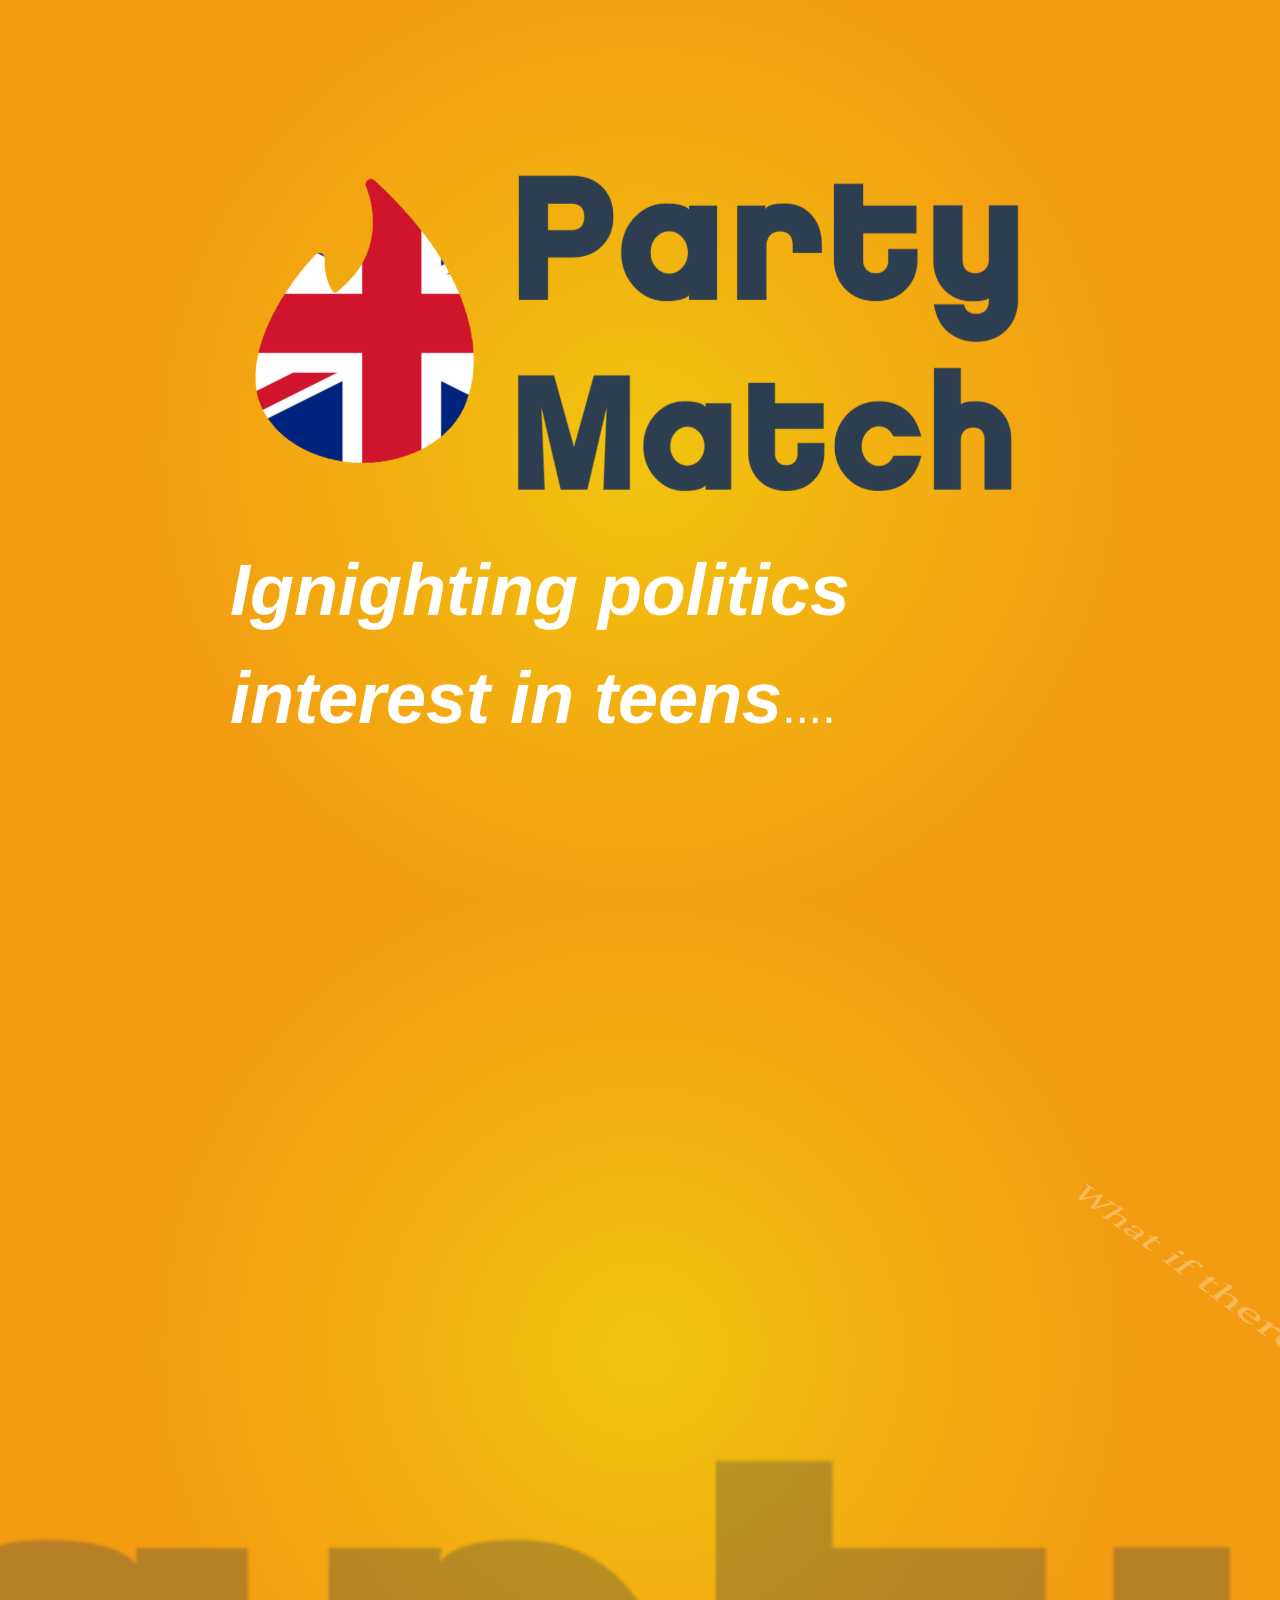
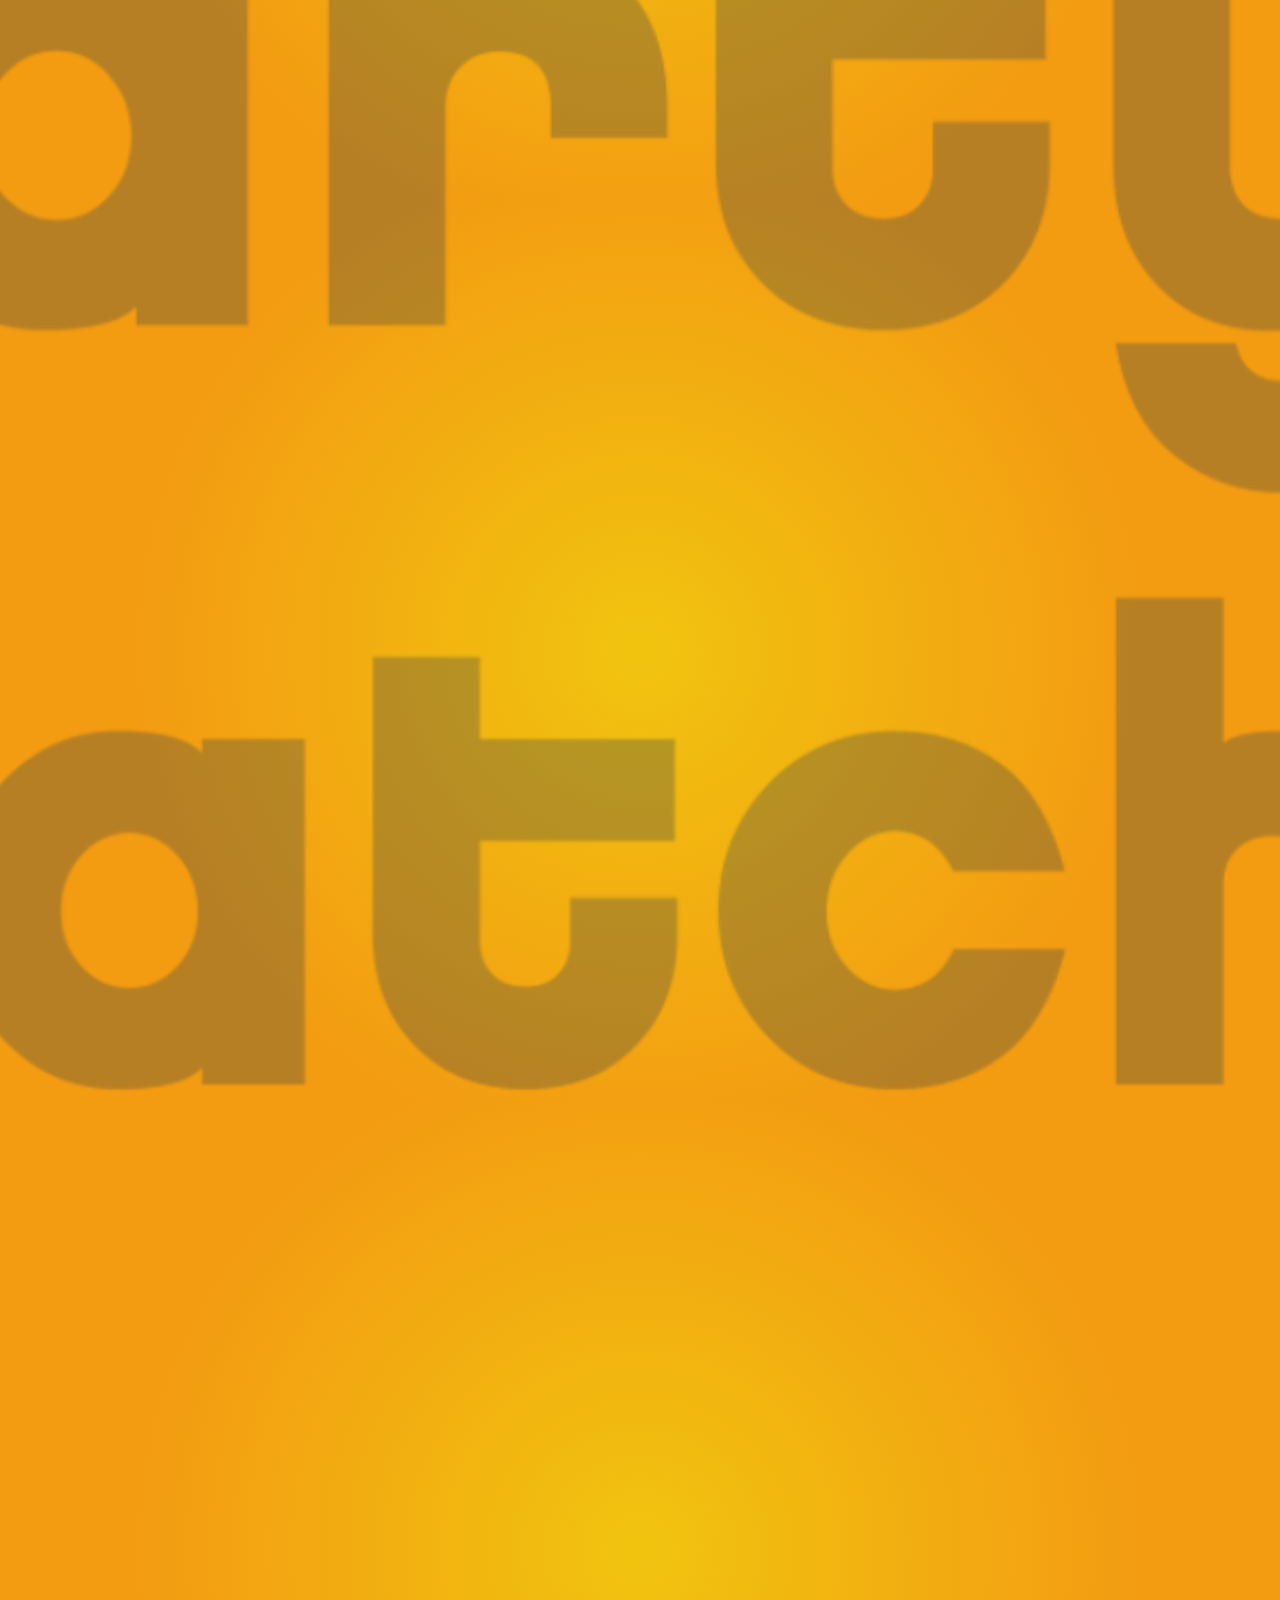
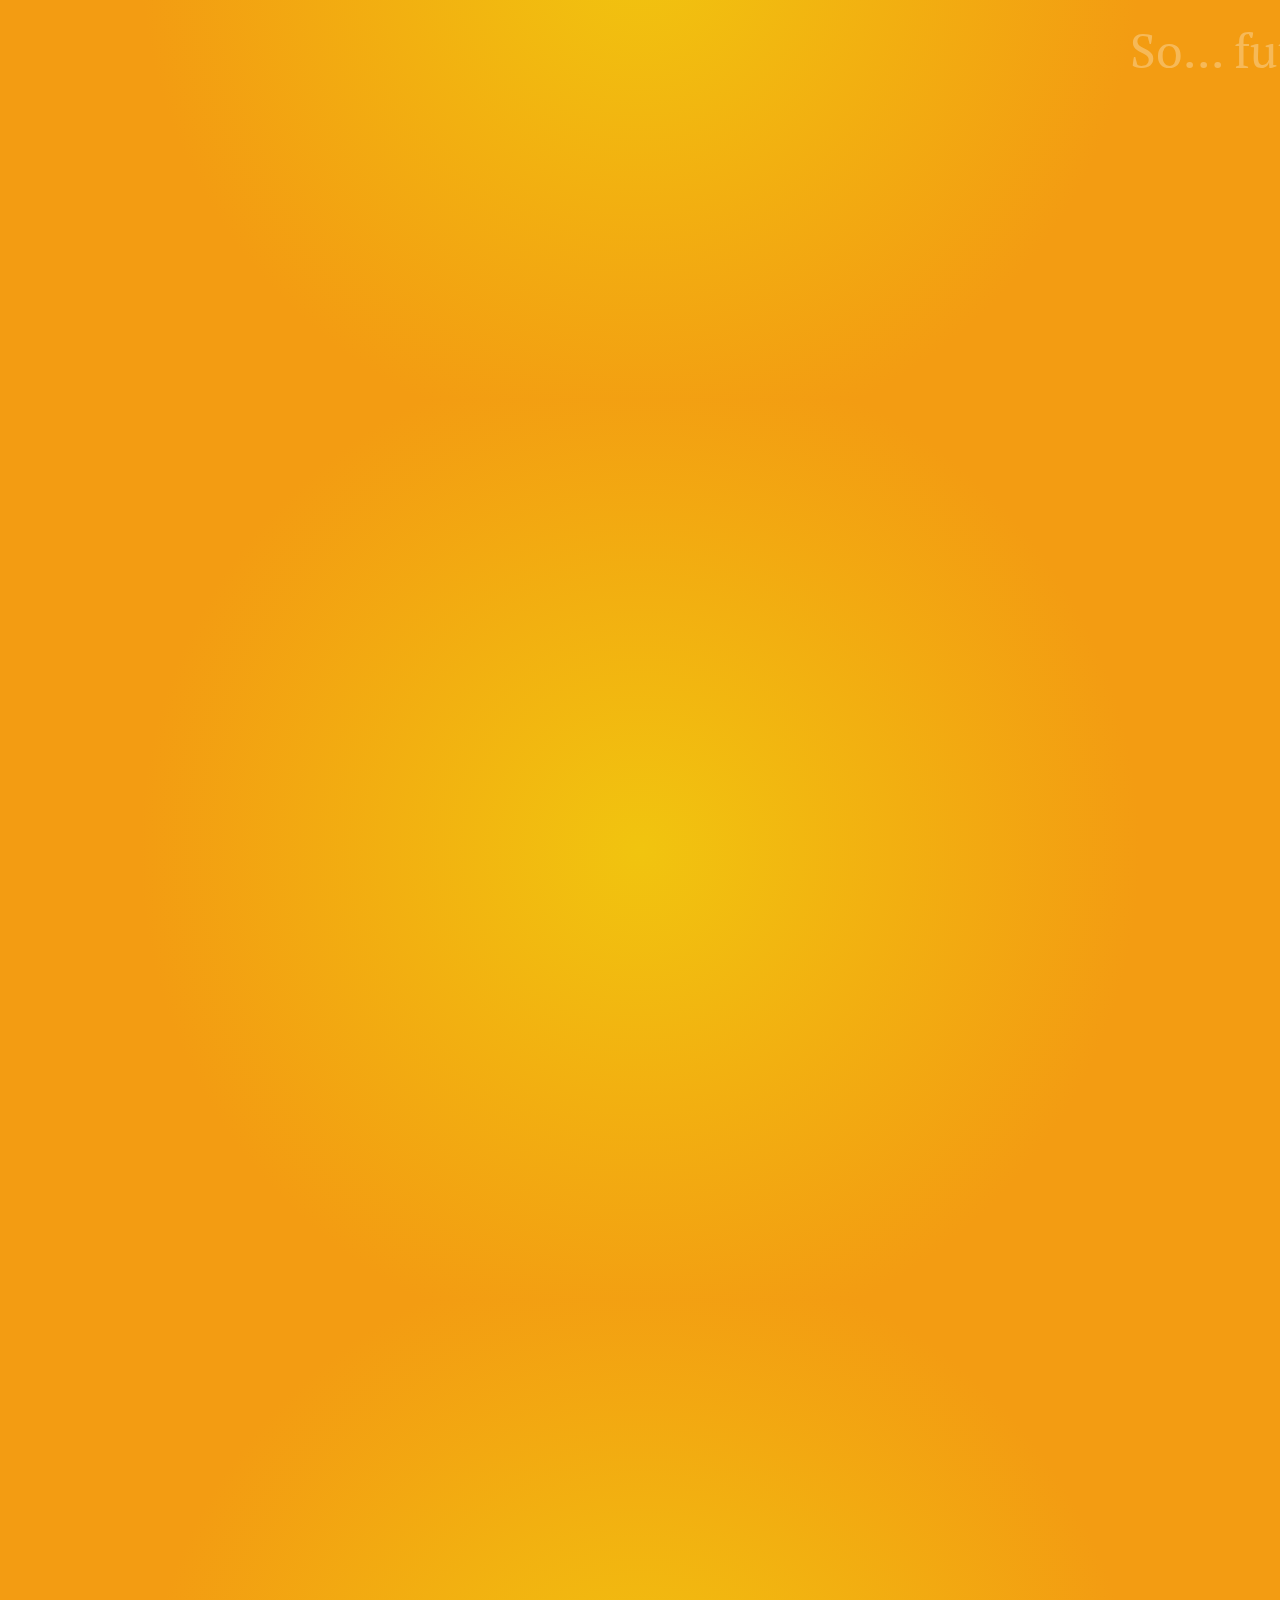
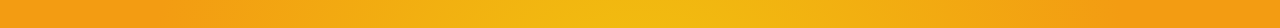
<file: Presentation/index.html>
<!doctype html>
<html lang="en">
    <head>
		<meta charset="utf-8" />
		<meta name="viewport" content="width=1024" />
        <title>Party Match</title>
        <meta http-equiv="Content-Type" content="text/html; charset=UTF-8">
		
		<link href="presentation.css" rel="stylesheet" />
		<link href="http://fonts.googleapis.com/css?family=Open+Sans:regular,semibold,italic,italicsemibold|PT+Sans:400,700,400italic,700italic|PT+Serif:400,700,400italic,700italic" rel="stylesheet" />
    </head>
    <body>
		<div id="impress">
		
			<div class="step" data-x="0" data-y="0">
				<img class="w2g" src="./images/logo.png" style="width:100%" />
				<span class="footnote"><em><strong id="ess">Ignighting politics interest in teens</strong></em>....</span>
			</div>
			
			<div class="step" id="pre-video-step" data-x="2000" data-y="0">
				<span class="huge">Politics?</span>
			</div>
		
			<div class="step" id="video-step" data-x="2000" data-y="1400" data-rotate="90">
				<video id="video" width="120%" style="margin-left: -40px;" controls>
    				<source src="./images/sleeping.webm" type="video/webm">
  				</video>
			</div>
			
			<div class="step" data-x="500" data-y="-1100" data-rotate="90">
				<img src="./images/sleep.jpg" style="width:150%; margin-left: -200px"/>
			</div>
			
			<div class="step" data-x="500" data-y="-1800" data-rotate="90" data-scale="0.1">
				<span class="bigger">But it <em><strong>shouldn't</strong></em> be!</span>
			</div>
			
			<div class="step" data-x="1500" data-y="-1500" data-rotate="90">
				<img src="./images/not_accessible.jpg" style="width:120%"/>
			</div>
						
			<!--<div class="step" data-x="-600" data-y="-1500" id="its-in-3d" data-rotate-z="35" data-rotate-y="20">
				<p>Condition 1 is that, where the <span class="google">authorised</span> <span class="places">person</span> is not authorised as mentioned in subsection (4)(a) but there is at least one person who is so <span class="api">authorised</span>, a person who is so <span class="sourced">authorised</span> supports the authorised person’s request.</p>
			</div>-->
						
			<div class="step" data-x="-1000" data-y="-2000" data-z="500" data-rotate-x="30" data-rotate-y="-60" data-rotate-z="90" data-scale="2">
				<img src="./images/uwot.jpg" style="width:80%"/>
			</div>
						
			<div class="step" data-x="800" data-y="1000" data-rotate-z="60" data-rotate-x="90">
				<p>What if there was a <b class="rotating" style="display:inline-block; -webkit-transition:0.5s;">new</b> way...</p>
			</div>
			
			<div class="step" data-x="-700" data-y="1500" data-scale="4">
				<h1>Presenting:</h1>
				<img class="w2g" src="./images/logo.png" style="width:100%" />
			</div>

			<div class="step" data-x="-1900" data-y="3500" data-z="1000" data-rotate-z="35" data-rotate-y="90">
				<p>Would you like to see a <b class="positioning" style="display:inline-block; -webkit-transition: 0.5s;">demo</b>???</p>
			</div>

			<div class="step" data-x="-400" data-y="3500" data-z="2000" data-rotate-z="0" data-rotate-y="0">
				<div style="height: 960px; float:right;">
					<div style="background-image: url(./images/ipad.png); -webkit-transform:rotate(90deg); width: 80%; height: 900px; background-size: cover; position:absolute; top:50px; right:0px; padding-top:0px; padding-left: 0px">
						<iframe  style="-webkit-transform:rotate(-90deg); margin-left:49px; margin-top:165px"src="https://partymatch.herokuapp.com/" width="680" height="500"></iframe>
					</div>
				</div>
			</div>

			<div class="step" data-x="-2900" data-y="3500" data-z="2000" data-rotate-z="0" data-rotate-y="90">
				<div style="height: 960px; float:right;">
					<div style="background-image: url(./images/s3b.png); width: 364px; height: 700px; background-size: cover; position:absolute; top:130px; right:0px; padding-top:91px; padding-left: 35px">
						<iframe src="https://partymatch.herokuapp.com/" width="338" height="590"></iframe>
					</div>
				</div>
				<div style="float:left; position:absolute; top:300px; left:-70px;">
					<p>Try it out at:</p>
					<div><a target="_blank" href="https://partymatch.herokuapp.com/">http://bit.ly/1HmcysK</a></div>				
				</div>
			</div>

			<div class="step" data-x="900" data-y="2800">
				So... future development???
			</div>
			
			<div class="step" data-x="0" data-y="4000" data-z="200" data-scale="6" data-rotate-x="-70">
				<div style="text-align:center; font-size:144px; font-weight:bold;">Questions!</div>
				<div style="text-align: center;"><a href="http://bit.ly/1HmcysK">http://bit.ly/1HmcysK</a></div>
			</div>

			<!--<div class="step" id="its-in-3d" data-x="-4600" data-y="-800" data-rotate-x="30" data-rotate-y="-60" data-rotate-z="90" data-scale="4">
				We take the location data from the <strong><span class="google">Google</span> <span class="places">Places<span> <span class="api">API</span></strong> and add that to the <em>high-quality</em> accessibility data, <strong><span class="crowd">crowd</span> <span class="sourced">sourced</span></strong> from sufferers nationwide

				
				

				Giving us a <em>vast quantity</em> of:
				<ul>
				<li class="scaling" style="-webkit-transition:0.5s; text-align:center;">accurate</li>
				<li class="scaling" style="-webkit-transition:0.5s; -webkit-transition-delay: 0.5s; text-align:center;">and trustworty</li>
				</ul>
				<em>accessibility ratings</em>
			</div>
		</div>-->
		<script src="./impress.js"></script>
		<script type="text/javascript" src="./jQuery.js"></script>
		<script>impress().init();</script>
		<script> 
			$(document).ready(function(){
				$(document).on('impress:stepenter', function(e){
					if($(e.target).children('#video').length > 0){
						$('#video')[0].play();
						console.log("play vid");
					} else {
						console.log("don't play");
					}
				});
			});
		</script> 
    </body>
</html>
</file>
<file: Presentation/presentation.css>
/*
    So you like the style of impress.js demo?
    Or maybe you are just curious how it was done?
    
    You couldn't find a better place to find out!
    
    Welcome to the stylesheet impress.js demo presentation.
    
    Please remember that it is not meant to be a part of impress.js and is
    not required by impress.js.
    I expect that anyone creating a presentation for impress.js would create
    their own set of styles.
    
    But feel free to read through it and learn how to get the most of what
    impress.js provides.
    
    And let me be your guide.
    
    Shall we begin?
*/


/* 
    We start with a good ol' reset.
    That's the one by Eric Meyer http://meyerweb.com/eric/tools/css/reset/ 
    
    You can probably argue if it is needed here, or not, but for sure it
    doesn't do any harm and gives us a fresh start.
*/

html, body, div, span, applet, object, iframe,
h1, h2, h3, h4, h5, h6, p, blockquote, pre,
a, abbr, acronym, address, big, cite, code,
del, dfn, em, img, ins, kbd, q, s, samp,
small, strike, strong, sub, sup, tt, var,
b, u, i, center,
dl, dt, dd, ol, ul, li,
fieldset, form, label, legend,
table, caption, tbody, tfoot, thead, tr, th, td,
article, aside, canvas, details, embed, 
figure, figcaption, footer, header, hgroup, 
menu, nav, output, ruby, section, summary,
time, mark, audio, video {
    margin: 0;
    padding: 0;
    border: 0;
    font-size: 100%;
    font: inherit;
	color:white;
    vertical-align: baseline;
}

/* HTML5 display-role reset for older browsers */
article, aside, details, figcaption, figure, 
footer, header, hgroup, menu, nav, section {
    display: block;
}
body {
    line-height: 1;
}
ol, ul {
    list-style: none;
}
blockquote, q {
    quotes: none;
}
blockquote:before, blockquote:after,
q:before, q:after {
    content: '';
    content: none;
}

table {
    border-collapse: collapse;
    border-spacing: 0;
}

/*
    Now here is when interesting things start to appear.
    
    We set up <body> styles with default font and nice gradient in the background.
    And yes, there is a lot of repetition there because of -prefixes but we don't
    want to leave anybody behind.
*/
body {
    font-family: 'PT Sans', sans-serif;
    min-height: 740px;
    
    background: #104b93;
    background: -webkit-gradient(radial, 50% 50%, 0, 50% 50%, 500, from(#F1C40F), to(#F39C12));

    background:    -moz-radial-gradient(rgb(240, 240, 240), rgb(190, 190, 190));
    background:     -ms-radial-gradient(rgb(240, 240, 240), rgb(190, 190, 190));
    background:      -o-radial-gradient(rgb(240, 240, 240), rgb(190, 190, 190));
   /* background:         radial-gradient(#9D141B, #9D141B);   */ 
}

/*
    Now let's bring some text styles back ...
*/
b, strong { font-weight: bold }
i, em { font-style: italic }

/*
    ... and give links a nice look.
*/
a {
    color: black;
    text-decoration: none;
    padding: 0 0.1em;
    background: rgba(255,255,255,0.5);
    text-shadow: -1px -1px 2px rgba(100,100,100,0.9);
    border-radius: 0.2em;
    
    -webkit-transition: 0.5s;
    -moz-transition:    0.5s;
    -ms-transition:     0.5s;
    -o-transition:      0.5s;
    transition:         0.5s;
}

a:hover,
a:focus {
    background: rgba(255,255,255,1);
    text-shadow: -1px -1px 2px rgba(100,100,100,0.5);
}

li {
	list-style-type:square;
}

/*.w2g {
	position:relative;
	left:-400px;
	top:-50px;
}*/



/*
    Because the main point behind the impress.js demo is to demo impress.js
    we display a fallback message for users with browsers that don't support
    all the features required by it.
    
    All of the content will be still fully accessible for them, but I want
    them to know that they are missing something - that's what the demo is
    about, isn't it?
    
    And then we hide the message, when support is detected in the browser.
*/

.fallback-message {
    font-family: sans-serif;
    line-height: 1.3;
    
    width: 780px;
    padding: 10px 10px 0;
    margin: 20px auto;

    border: 1px solid #E4C652;
    border-radius: 10px;
    background: #EEDC94;
}

.fallback-message p {
    margin-bottom: 10px;
}

.impress-supported .fallback-message {
    display: none;
}

/*
    Now let's style the presentation steps.
    
    We start with basics to make sure it displays correctly in everywhere ...
*/

.step {
    position: relative;
    width: 900px;
    padding: 40px;
    margin: 20px auto;

    -webkit-box-sizing: border-box;
    -moz-box-sizing:    border-box;
    -ms-box-sizing:     border-box;
    -o-box-sizing:      border-box;
    box-sizing:         border-box;

    font-family: 'PT Serif', georgia, serif;
    font-size: 48px;
    line-height: 1.5;
}

/*
    ... and we enhance the styles for impress.js.
    
    Basically we remove the margin and make inactive steps a little bit transparent.
*/
.impress-enabled .step {
    margin: 0;
    opacity: 0.3;

    -webkit-transition: opacity 1s;
    -moz-transition:    opacity 1s;
    -ms-transition:     opacity 1s;
    -o-transition:      opacity 1s;
    transition:         opacity 1s;
}

.impress-enabled .step.active { opacity: 1 }

/*
    These 'slide' step styles were heavily inspired by HTML5 Slides:
    http://html5slides.googlecode.com/svn/trunk/styles.css
    
    ;)
    
    They cover everything what you see on first three steps of the demo.
*/
.slide {
    display: block;

    width: 900px;
    height: 700px;
    padding: 40px 60px;

    background-color: white;
    border: 1px solid rgba(0, 0, 0, .3);
    border-radius: 10px;
    box-shadow: 0 2px 6px rgba(0, 0, 0, .1);

    color: rgb(102, 102, 102);
    text-shadow: 0 2px 2px rgba(0, 0, 0, .1);

    font-family: 'Open Sans', Arial, sans-serif;
    font-size: 30px;
    line-height: 36px;
    letter-spacing: -1px;
}

.slide q {
    display: block;
    font-size: 50px;
    line-height: 72px;

    margin-top: 100px;
}

.slide q strong {
    white-space: nowrap;
}

.footnote {
	color:light-grey;
	font-family:sans-serif;
}

/*
    And now we start to style each step separately.
    
    I agree that this may be not the most efficient, object-oriented and
    scalable way of styling, but most of steps have quite a custom look
    and typography tricks here and there, so they had to be styles separately.

    First is the title step with a big <h1> (no room for padding) and some
    3D positioning along Z axis.
*/

#title {
    padding: 0;
}

#title .try {
    font-size: 64px;
    position: absolute;
    top: -0.5em;
    left: 1.5em;
    
    -webkit-transform: translateZ(20px);
    -moz-transform:    translateZ(20px);
    -ms-transform:     translateZ(20px);
    -o-transform:      translateZ(20px);
    transform:         translateZ(20px);
}

#title h1 {
    font-size: 190px;
    
    -webkit-transform: translateZ(50px);
    -moz-transform:    translateZ(50px);
    -ms-transform:     translateZ(50px);
    -o-transform:      translateZ(50px);
    transform:         translateZ(50px);
}

#title .footnote {
    font-size: 32px;
}

/*
    Second step is nothing special, just a text with a link, so it doesn't need
    any special styling.
    
    Let's move to 'big thoughts' with centered text and custom font sizes.
*/
#big {
    width: 600px;
    text-align: center;
    font-size: 60px;
    line-height: 1;
}

#big b {
    display: block;
    font-size: 250px;
    line-height: 250px;
}

#big .thoughts {
    font-size: 90px;
    line-height: 150px;
}

/*
    'Tiny ideas' just need some tiny styling.
*/
#tiny {
    width: 500px;
    text-align: center;
}

/*
    This step has some animated text ...
*/
#ing { width: 500px }

/*
    ... so we define display to `inline-block` to enable transforms and
    transition duration to 0.5s ...
*/
#funk {
	display:inline-block
	/*-webkit-transition: 0.5s;
    -moz-transition:    0.5s;
    -ms-transition:     0.5s;
    -o-transition:      0.5s;
    transition:         0.5s;*/
}
/*
    ... and we want 'positioning` word to move up a bit when the step gets
    `present` class ...
*/
.present .positioning {
    -webkit-transform: translateY(-10px);
    -moz-transform:    translateY(-10px);
    -ms-transform:     translateY(-10px);
    -o-transform:      translateY(-10px);
    transform:         translateY(-10px);
}

/*
    ... 'rotating' to rotate quater of a second later ...
*/
.present .rotating {
    -webkit-transform: rotate(-10deg);
    -moz-transform:    rotate(-10deg);
    -ms-transform:     rotate(-10deg);
    -o-transform:      rotate(-10deg);
    transform:         rotate(-10deg);

	-webkit-transition-delay: 0.25s;
    -moz-transition-delay:    0.25s;
    -ms-transition-delay:     0.25s;
    -o-transition-delay:      0.25s;
    transition-delay:         0.25s; 
}

/*
    ... and 'scaling' to scale down after another quater of a second.
*/
/*#ing*/.present .scaling {
    -webkit-transform: scale(1.4);
}

/*
    The 'imagination' step is again some boring font-sizing.
*/

#imagination {
    width: 600px;
}

#imagination .imagination {
    font-size: 78px;
}

/*
    There is nothing really special about 'use the source, Luke' step, too,
    except maybe of the Yoda background.
    
    As you can see below I've 'hard-coded' it in data URL.
    That's not the best way to serve images, but because that's just this one
    I decided it will be OK to have it this way.
    
    Just make sure you don't blindly copy this approach.
*/
#source {
    width: 700px;
    padding-bottom: 300px;
    
    /* Yoda Icon :: Pixel Art from Star Wars http://www.pixeljoint.com/pixelart/1423.htm */
    background-image: url([data-uri]);
    background-position: bottom right;
    background-repeat: no-repeat;
}

#source q {
    font-size: 60px;
}

/*
    And the "it's in 3D" step again brings some 3D typography - just for fun.
    
    Because we want to position <span> elements in 3D we set transform-style to
    `preserve-3d` on the paragraph.
    It is not needed by webkit browsers, but it is in Firefox. It's hard to say
    which behaviour is correct as 3D transforms spec is not very clear about it.
*/
#its-in-3d p {
    -webkit-transform-style: preserve-3d;
    -moz-transform-style:    preserve-3d; /* Y U need this Firefox?! */
    -ms-transform-style:     preserve-3d;
    -o-transform-style:      preserve-3d;
    transform-style:         preserve-3d;
}

/*
    Below we position each word separately along Z axis and we want it to transition
    to default position in 0.5s when the step gets `present` class.
    
    Quite a simple idea, but lot's of styles and prefixes.
*/
#its-in-3d span,
#its-in-3d b {
    display: inline-block;
    -webkit-transform: translateZ(120px);
    -moz-transform:    translateZ(40px);
    -ms-transform:     translateZ(40px);
    -o-transform:      translateZ(40px);
     transform:        translateZ(40px);
            
    -webkit-transition: 0.5s;
    -moz-transition:    0.5s;
    -ms-transition:     0.5s;
    -o-transition:      0.5s;
    transition:         0.5s;
}

#its-in-3d .google {
    -webkit-transform: translateZ(-120px);
    -moz-transform:    translateZ(-40px);
    -ms-transform:     translateZ(-40px);
    -o-transform:      translateZ(-40px);
    transform:         translateZ(-40px);
}

#its-in-3d .places {
    -webkit-transform: translateZ(80px);
    -moz-transform:    translateZ(20px);
    -ms-transform:     translateZ(20px);
    -o-transform:      translateZ(20px);
    transform:         translateZ(20px);
}

#its-in-3d .api {
    -webkit-transform: translateZ(-120px);
    -moz-transform:    translateZ(-40px);
    -ms-transform:     translateZ(-40px);
    -o-transform:      translateZ(-40px);
    transform:         translateZ(-40px);
}

#its-in-3d .crowd {
    -webkit-transform: translateZ(240px);
    -moz-transform:    translateZ(60px);
    -ms-transform:     translateZ(60px);
    -o-transform:      translateZ(60px);
    transform:         translateZ(60px);
}

#its-in-3d .sourced {
    -webkit-transform: translateZ(-40px);
    -moz-transform:    translateZ(-10px);
    -ms-transform:     translateZ(-10px);
    -o-transform:      translateZ(-10px);
    transform:         translateZ(-10px);
}

#its-in-3d .footnote {
    font-size: 32px;

    -webkit-transform: translateZ(-10px);
    -moz-transform:    translateZ(-10px);
    -ms-transform:     translateZ(-10px);
    -o-transform:      translateZ(-10px);
    transform:         translateZ(-10px);
}

#its-in-3d.present span,
#its-in-3d.present b {
    -webkit-transform: translateZ(0px);
    -moz-transform:    translateZ(0px);
    -ms-transform:     translateZ(0px);
    -o-transform:      translateZ(0px);
    transform:         translateZ(0px);
}

/*
    The last step is an overview.
    There is no content in it, so we make sure it's not visible because we want
    to be able to click on other steps.

*/
#overview { display: none }

/*
    We also make other steps visible and give them a pointer cursor using the
    `impress-on-` class.
*/
.impress-on-overview .step {
    opacity: 1;
    cursor: pointer;
}

#acc {
	position:relative;
	left:-380px;
	font-size:72px;
}

#ess {
	font-size:150%;
}

#url {
	float:right;
}

/*
    Now, when we have all the steps styled let's give users a hint how to navigate
    around the presentation.
    
    The best way to do this would be to use JavaScript, show a delayed hint for a
    first time users, then hide it and store a status in cookie or localStorage...
    
    But I wanted to have some CSS fun and avoid additional scripting...
    
    Let me explain it first, so maybe the transition magic will be more readable
    when you read the code.
    
    First of all I wanted the hint to appear only when user is idle for a while.
    You can't detect the 'idle' state in CSS, but I delayed a appearing of the
    hint by 5s using transition-delay.
    
    You also can't detect in CSS if the user is a first-time visitor, so I had to
    make an assumption that I'll only show the hint on the first step. And when
    the step is changed hide the hint, because I can assume that user already
    knows how to navigate.
    
    To summarize it - hint is shown when the user is on the first step for longer
    than 5 seconds.
    
    The other problem I had was caused by the fact that I wanted the hint to fade
    in and out. It can be easily achieved by transitioning the opacity property.
    But that also meant that the hint was always on the screen, even if totally 
    transparent. It covered part of the screen and you couldn't correctly clicked
    through it.
    Unfortunately you cannot transition between display `block` and `none` in pure
    CSS, so I needed a way to not only fade out the hint but also move it out of
    the screen.
    
    I solved this problem by positioning the hint below the bottom of the screen
    with CSS transform and moving it up to show it. But I also didn't want this move
    to be visible. I wanted the hint only to fade in and out visually, so I delayed
    the fade in transition, so it starts when the hint is already in its correct
    position on the screen.
    
    I know, it sounds complicated ... maybe it would be easier with the code?
*/

.hint {
    /*
        We hide the hint until presentation is started and from browsers not supporting
        impress.js, as they will have a linear scrollable view ...
    */
    display: none;
    
    /*
        ... and give it some fixed position and nice styles.
    */
    position: fixed;
    left: 0;
    right: 0;
    bottom: 200px;
    
    background: rgba(0,0,0,0.5);
    color: #EEE;
    text-align: center;
    
    font-size: 50px;
    padding: 20px;
    
    z-index: 100;
    
    /*
        By default we don't want the hint to be visible, so we make it transparent ...
    */
    opacity: 0;
    
    /*
        ... and position it below the bottom of the screen (relative to it's fixed position)
    */
    -webkit-transform: translateY(400px);
    -moz-transform:    translateY(400px);
    -ms-transform:     translateY(400px);
    -o-transform:      translateY(400px);
    transform:         translateY(400px);

    /*
        Now let's imagine that the hint is visible and we want to fade it out and move out
        of the screen.
        
        So we define the transition on the opacity property with 1s duration and another
        transition on transform property delayed by 1s so it will happen after the fade out
        on opacity finished.
        
        This way user will not see the hint moving down.
    */
    -webkit-transition: opacity 1s, -webkit-transform 0.5s 1s;
    -moz-transition:    opacity 1s,    -moz-transform 0.5s 1s;
    -ms-transition:     opacity 1s,     -ms-transform 0.5s 1s;
    -o-transition:      opacity 1s,      -o-transform 0.5s 1s;
    transition:         opacity 1s,         transform 0.5s 1s;
}

/*
    Now we 'enable' the hint when presentation is initialized ...
*/
.impress-enabled .hint { display: block }

/*
    ... and we will show it when the first step (with id 'bored') is active.
*/
.impress-on-bored .hint {
    /*
        We remove the transparency and position the hint in its default fixed
        position.
    */
    opacity: 1;
    
    -webkit-transform: translateY(0px);
    -moz-transform:    translateY(0px);
    -ms-transform:     translateY(0px);
    -o-transform:      translateY(0px);
    transform:         translateY(0px);
    
    /*
        Now for fade in transition we have the oposite situation from the one
        above.
        
        First after 4.5s delay we animate the transform property to move the hint
        into its correct position and after that we fade it in with opacity 
        transition.
    */
    -webkit-transition: opacity 1s 5s, -webkit-transform 0.5s 4.5s;
    -moz-transition:    opacity 1s 5s,    -moz-transform 0.5s 4.5s;
    -ms-transition:     opacity 1s 5s,     -ms-transform 0.5s 4.5s;
    -o-transition:      opacity 1s 5s,      -o-transform 0.5s 4.5s;
    transition:         opacity 1s 5s,         transform 0.5s 4.5s;
}

/*
    And as the last thing there is a workaround for quite strange bug.
    It happens a lot in Chrome. I don't remember if I've seen it in Firefox.
    
    Sometimes the element positioned in 3D (especially when it's moved back
    along Z axis) is not clickable, because it falls 'behind' the <body>
    element.
    
    To prevent this, I decided to make <body> non clickable by setting 
    pointer-events property to `none` value.
    Value if this property is inherited, so to make everything else clickable
    I bring it back on the #impress element.
    
    If you want to know more about `pointer-events` here are some docs:
    https://developer.mozilla.org/en/CSS/pointer-events
    
    There is one very important thing to notice about this workaround - it makes
    everything 'unclickable' except what's in #impress element.
    
    So use it wisely ... or don't use at all.
*/
.impress-enabled          { pointer-events: none }
.impress-enabled #impress { pointer-events: auto }

.huge {
    font-size: 4em;
}

.bigger {
    font-size: 3.5em;
}

/*
    There is one funny thing I just realized.
    
    Thanks to this workaround above everything except #impress element is invisible
    for click events. That means that the hint element is also not clickable.
    So basically all of this transforms and delayed transitions trickery was probably
    not needed at all...
    
    But it was fun to learn about it, wasn't it?
*/

/*
    That's all I have for you in this file.
    Thanks for reading. I hope you enjoyed it at least as much as I enjoyed writing it
    for you.
*/
</file>
